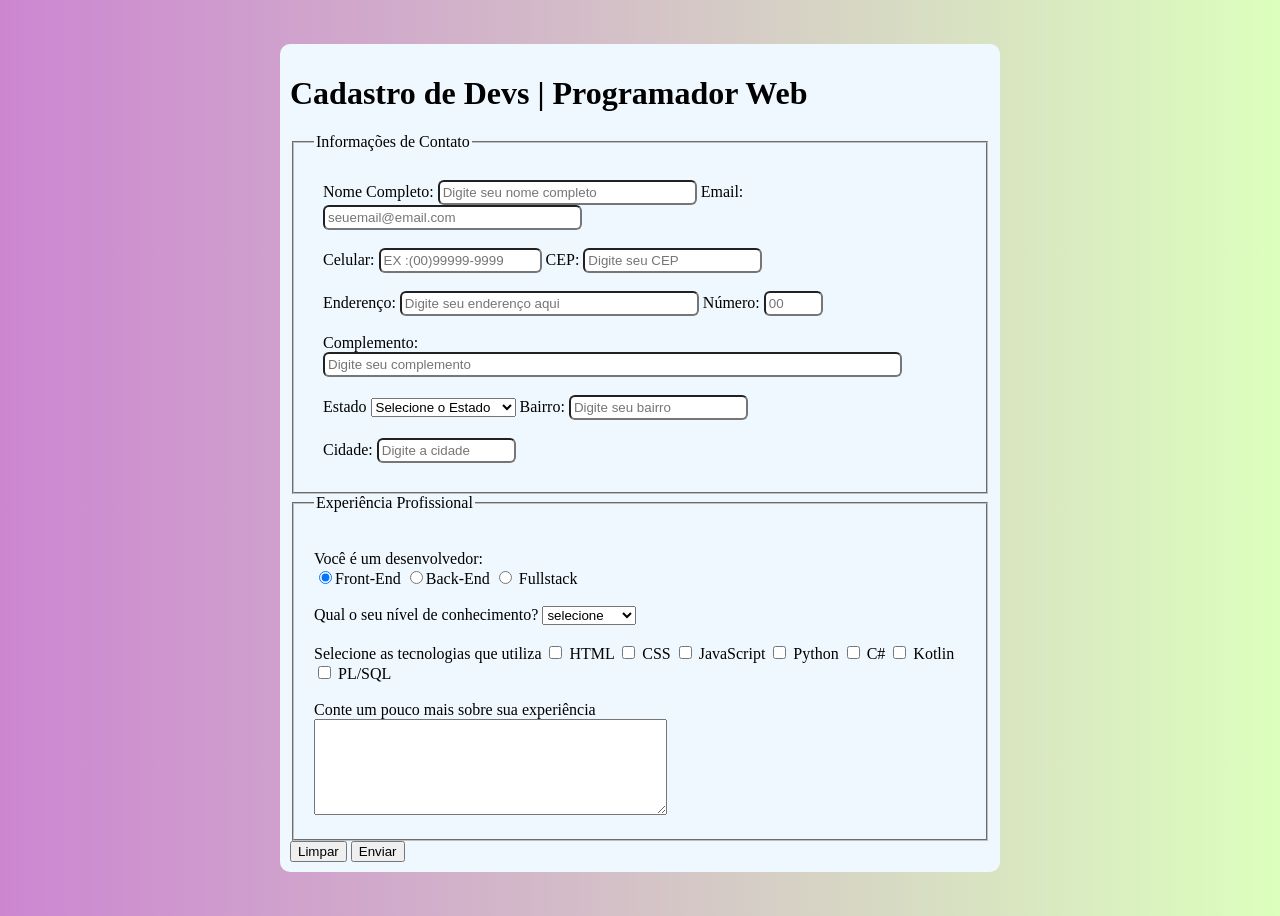
<file: index.html>
<!DOCTYPE html>
<html lang="en">

<head>
  <meta charset="UTF-8">
  <meta name="viewport" content="width=device-width, initial-scale=1.0">
  <title>Formulario</title>
  <link rel="stylesheet" href="main.css">
</head>

<body>
  <form action="">
    <div class="formulario">
      <h1>Cadastro de Devs | Programador Web</h1>
      <fieldset>
        <legend>Informações de Contato</legend>

        <div>
          <label for="nome">Nome Completo:</label>
          <input type="text" id="nome" name="nome" maxlength="30" size="30" placeholder="Digite seu nome completo">

          <label for="email">Email:</label>
          <input type="email" id="email" name="email" size="30" maxlength="35" placeholder="seuemail@email.com">

        </div>
        <div>
          <label for="Celular">Celular: </label>
          <input type="tell" id="tel" name="tel" placeholder="EX :(00)99999-9999" size="18" maxlength="14">
          <!--(00)99999-9999 -->

          <label for="CEP">CEP:</label>
          <input type="number" id="CEP" name="CEP" placeholder="Digite seu CEP">
        </div>
        <div>
          <label for="Endereço">Enderenço:</label>
          <input type="text" id="Endereço" size="35" maxlength="35" placeholder="Digite seu enderenço aqui">

          <label for="Número">Número:</label>
          <input type="text" id="" size="5" maxlength="5" placeholder="00">

        </div>
        <div>

          <label for="Complemento">Complemento:</label>
          <input type="text" id="Complemento" size="70" maxlength="15" placeholder="Digite seu complemento">
        </div>

        <div>
          <label for="Estado">Estado</label>
          <select name="estado">
            <option value="estado">Selecione o Estado</option>
            <option value="ac">Acre</option>
            <option value="al">Alagoas</option>
            <option value="am">Amazonas</option>
            <option value="ap">Amapá</option>
            <option value="ba">Bahia</option>
            <option value="ce">Ceará</option>
            <option value="df">Distrito Federal</option>
            <option value="es">Espírito Santo</option>
            <option value="go">Goiás</option>
            <option value="ma">Maranhão</option>
            <option value="mt">Mato Grosso</option>
            <option value="ms">Mato Grosso do Sul</option>
            <option value="mg">Minas Gerais</option>
            <option value="pa">Pará</option>
            <option value="pb">Paraíba</option>
            <option value="pr">Paraná</option>
            <option value="pe">Pernambuco</option>
            <option value="pi">Piauí</option>
            <option value="rj">Rio de Janeiro</option>
            <option value="rn">Rio Grande do Norte</option>
            <option value="ro">Rondônia</option>
            <option value="rs">Rio Grande do Sul</option>
            <option value="rr">Roraima</option>
            <option value="sc">Santa Catarina</option>
            <option value="se">Sergipe</option>
            <option value="sp">São Paulo</option>
            <option value="to">Tocantins</option>
          </select>
          <label for="Bairro">Bairro:</label>
          <input type="text" id="Bairro" size="20" maxlength="15" placeholder="Digite seu bairro">
        </div>
        <div>
          <label for="Cidade">Cidade:</label>
          <input type="text" id="Cidade" size="15" maxlength="15" placeholder="Digite a cidade">
        </div>
      </fieldset>
      <fieldset>
        <br>
        <legend> Experiência Profissional </legend>
        <label> Você é um desenvolvedor: </label>
        <br>
        <label>
          <input type="radio" name="devweb" id="devweb" value="Front-End" checked>Front-End
          <input type="radio" name="devweb" id="devweb" value="Back-End">Back-End
          <input type="radio" name="devweb" id="devweb" value="Fullstack"> Fullstack
        </label>
        <br><br>
        <label for="conhecimento">Qual o seu nível de conhecimento?</label>
        <select name="conhecimento" id="conhecimento" required>
          <option selected disabled value="">selecione</option>
          <option>Júnior</option>
          <option>Pleno</option>
          <option>Sênior</option>
          <option>Especialista</option>
        </select>
        <br><br>
        <label> Selecione as tecnologias que utiliza </label>
        <input type="checkbox" name="tecnologia" id="tecnologia1" value="html">
        <label for="tecnologia1">HTML</label>

          <input type="checkbox" name="tecnologia" id="tecnologia2" value="css">
        <label for="tecnologia2">CSS</label>

        <input type="checkbox" name="tecnologia" id="tecnologia3" value="JavaScript">
        <label for="tecnologia3">JavaScript</label>

        <input type="checkbox" name="tecnologia" id="tecnologia4" value="Python">
        <label for="tecnologia4">Python</label>

        <input type="checkbox" name="tecnologia" id="tecnologia5" value="C#">
        <label for="tecnologia5">C#</label>

        <input type="checkbox" name="tecnologia" id="tecnologia6" value="Kotlin">
        <label for="tecnologia6">Kotlin</label>

        <input type="checkbox" name="tecnologia" id="tecnologia7" value="PL/SQL">
        <label for="tecnologia8">PL/SQL</label>
        <br><br>
        <label for="experiencia"> Conte um pouco mais sobre sua experiência</label>
        <br>
        <textarea rows="6" style="width: 26em;" id="experiencia" name="experiencia"></textarea>
      </fieldset>
      <button type="reset">Limpar</button>
      <button type="submit">Enviar</button>

    </div>
  </form>

</body>

</html>
</file>
<file: main.css>
body{
    display: flex;
    align-items: center;
    justify-content: center;
    height: 100vh;
    background-color:lightpink; /* fallbacvk for old browsers */
    background: #DCFFBD;  /* fallback for old browsers */
background: -webkit-linear-gradient(to right, #CC86D1, #DCFFBD);  /* Chrome 10-25, Safari 5.1-6 */
background: linear-gradient(to right, #CC86D1, #DCFFBD); /* W3C, IE 10+/ Edge, Firefox 16+, Chrome 26+, Opera 12+, Safari 7+ */

}

fieldset{
    background-color: aliceblue;
    padding: 20px;
    gap: 10px;
    flex-wrap: wrap;

}
div{
    padding: 9px;
}

.formulario{
    padding: 10px;
    background-color: aliceblue;
    border-radius: 10px;
    width: 700px;
}
input{
    padding: 3px;
    border-radius: 6px;
}
</file>
<file: style.css>
body{
    display: flex;
    align-items: center;
    justify-content: center;
    height: 100vh;
    background-color:lightpink; /* fallbacvk for old browsers */
    background: #DCFFBD;  /* fallback for old browsers */
background: -webkit-linear-gradient(to right, #CC86D1, #DCFFBD);  /* Chrome 10-25, Safari 5.1-6 */
background: linear-gradient(to right, #CC86D1, #DCFFBD); /* W3C, IE 10+/ Edge, Firefox 16+, Chrome 26+, Opera 12+, Safari 7+ */

}

fieldset{
    background-color: aliceblue;
    padding: 20px;
    gap: 10px;
    flex-wrap: wrap;

}
div{
    padding: 9px;
}

.formulario{
    padding: 10px;
    background-color: aliceblue;
    border-radius: 10px;
    width: 700px;
}
input{
    padding: 3px;
    border-radius: 6px;
}
</file>
